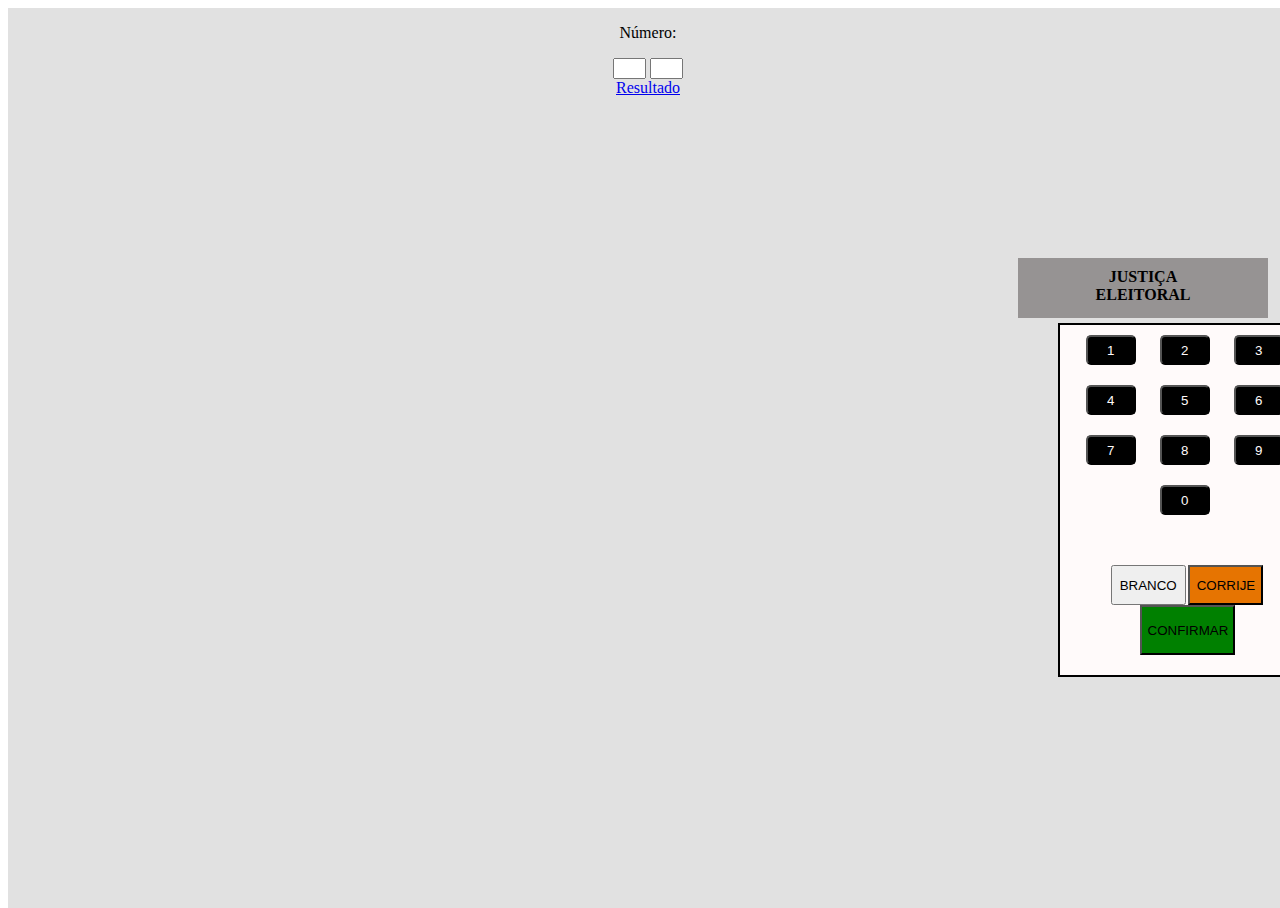
<file: index.html>
<!DOCTYPE html>
<html lang="en">
<head>
    <meta charset="UTF-8">
    <meta http-equiv="X-UA-Compatible" content="IE=edge">
    <meta name="viewport" content="width=device-width, initial-scale=1.0">
    <title>Votação</title>
    <script src="codigo.js"></script>
    <link rel="stylesheet" type="text/css" href="styleurna.css">
</head>

<body>
   <div class="container">

    <div class="numero">
            <p>Número:</p>
            <form action="">
                <input size="1" id="campo1" value="" maxlength="1" type="text" readonly="readonly">
                <input size="1" id="campo2" value="" maxlength="1" type="text" readonly="readonly">
            </form>
    </div>
   <div class="cinzaEscuro">
        <b>JUSTIÇA<br>ELEITORAL</b>
   </div>
   <div class="preto">
        <button class="bnt click" onclick="inserir(1)">1</button>
        <button class="bnt click" onclick="inserir(2)">2</button>
        <button class="bnt click" onclick="inserir(3)">3</button>
        <button class="bnt click" onclick="inserir(4)">4</button>
        <button class="bnt click" onclick="inserir(5)">5</button>
        <button class="bnt click" onclick="inserir(6)">6</button>
        <button class="bnt click" onclick="inserir(7)">7</button>
        <button class="bnt click" onclick="inserir(8)">8</button>
        <button class="bnt click" onclick="inserir(9)">9</button>
        <button class="bnt click" onclick="inserir(0)">0</button>
        <div class="teclado2">
            <button class="branco click"onclick="branco()">BRANCO</button>
            <button class="laranja click" onclick="corrije()">CORRIJE</button>
            <button class="verde" onclick="votar()">CONFIRMAR</button>
        </div>
   </div>
   <A href="resultado.html">Resultado</a>
</div>
</body>
</html>
</file>
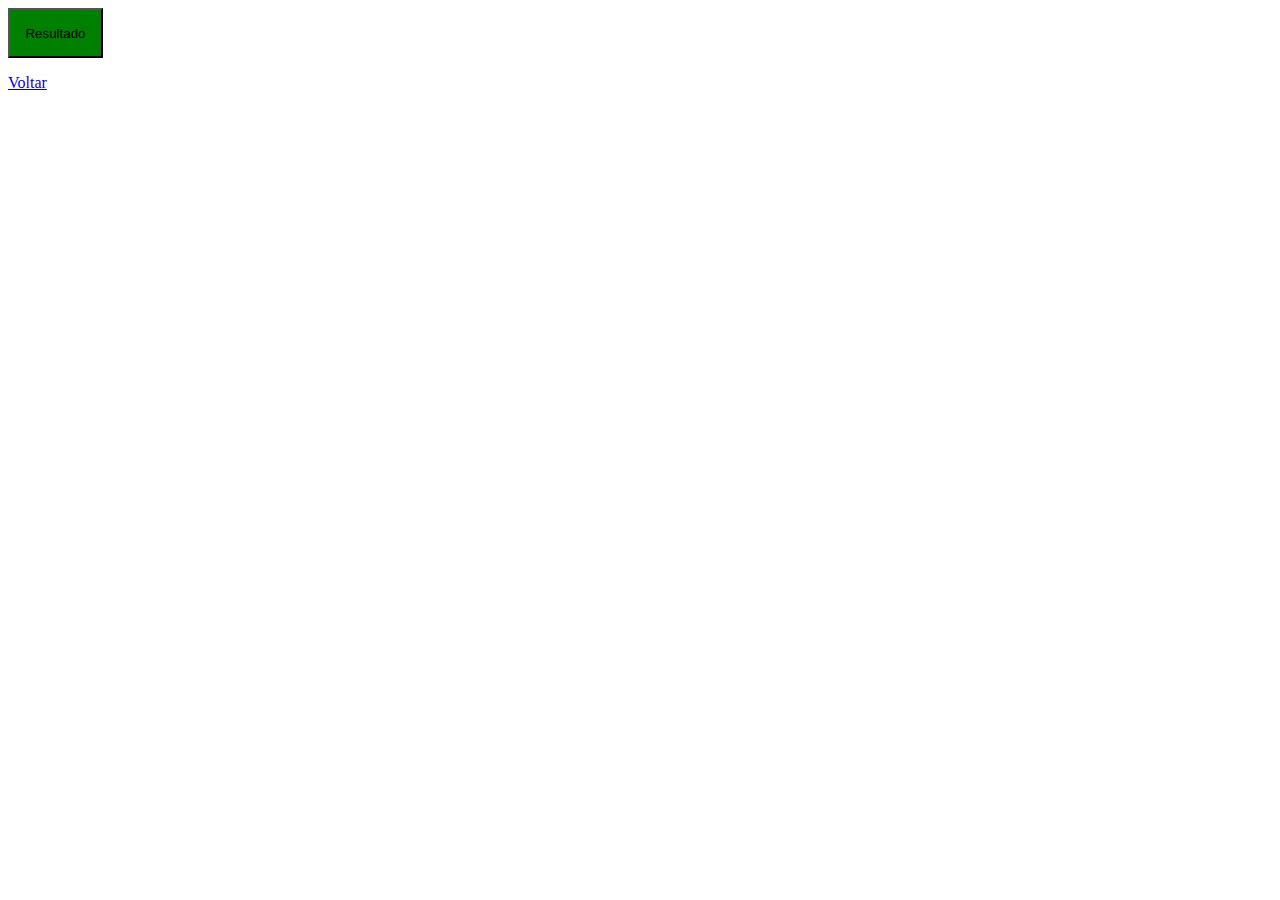
<file: resultado.html>
<!DOCTYPE html>
<html lang="en">
<head>
    <meta charset="UTF-8">
    <meta http-equiv="X-UA-Compatible" content="IE=edge">
    <script src="codigo.js"></script>
    <link rel="stylesheet" type="text/css" href="styleurna.css">
    <meta name="viewport" content="width=device-width, initial-scale=1.0">
    <title>Resultado</title>
</head>
<body>
    <button class="verde" onclick="resultado()">Resultado</button>
    <p id="resultado"></p>
    <a href="index.html">Voltar</a>
</body>
</html>
</file>
<file: styleurna.css>
.container {
    text-align: center;
    background-color: #e1e1e1;
    height: 100%;
    width: 100%;
    position: absolute; 
}
img{
    right: 0;
    position: absolute;
    height: 150px;
    width: 105px;
    border: solid 1px black;
}
.cinzaEscuro{
    top: 50%;
    margin-top: -200px;
    width: 250px;
    height: 60px;
    right: 20px;
    position: absolute;
}
b{
    position: relative;
    top: 10px;
}
.preto{
    border: solid 2px;
    top: 50%;
    margin-top: -135px;
    position: absolute; left: 82%;
    background-color: #444;
    height: 350px;
    width: 250px;
    background-color: snow;
}
.cinzaEscuro{
    background-color: #969393;
}
.bnt{
    margin: 10px;
    background-color: black;
    color: snow;
    border-radius: 5px;
    height: 30px;
    width: 50px;
}
.teclado2{
    font-size: 11px;
    position: absolute;
    bottom: 20px;
    left: 5px;
    color: black;
}
.branco{
    height: 40px;
    width: 75px;
}
.laranja{
    height: 40px;
    width: 75px;
    background-color: #E67401;
}
.verde{
    height: 50px;
    width: 95px;
    background-color: green;
    
}
</file>
